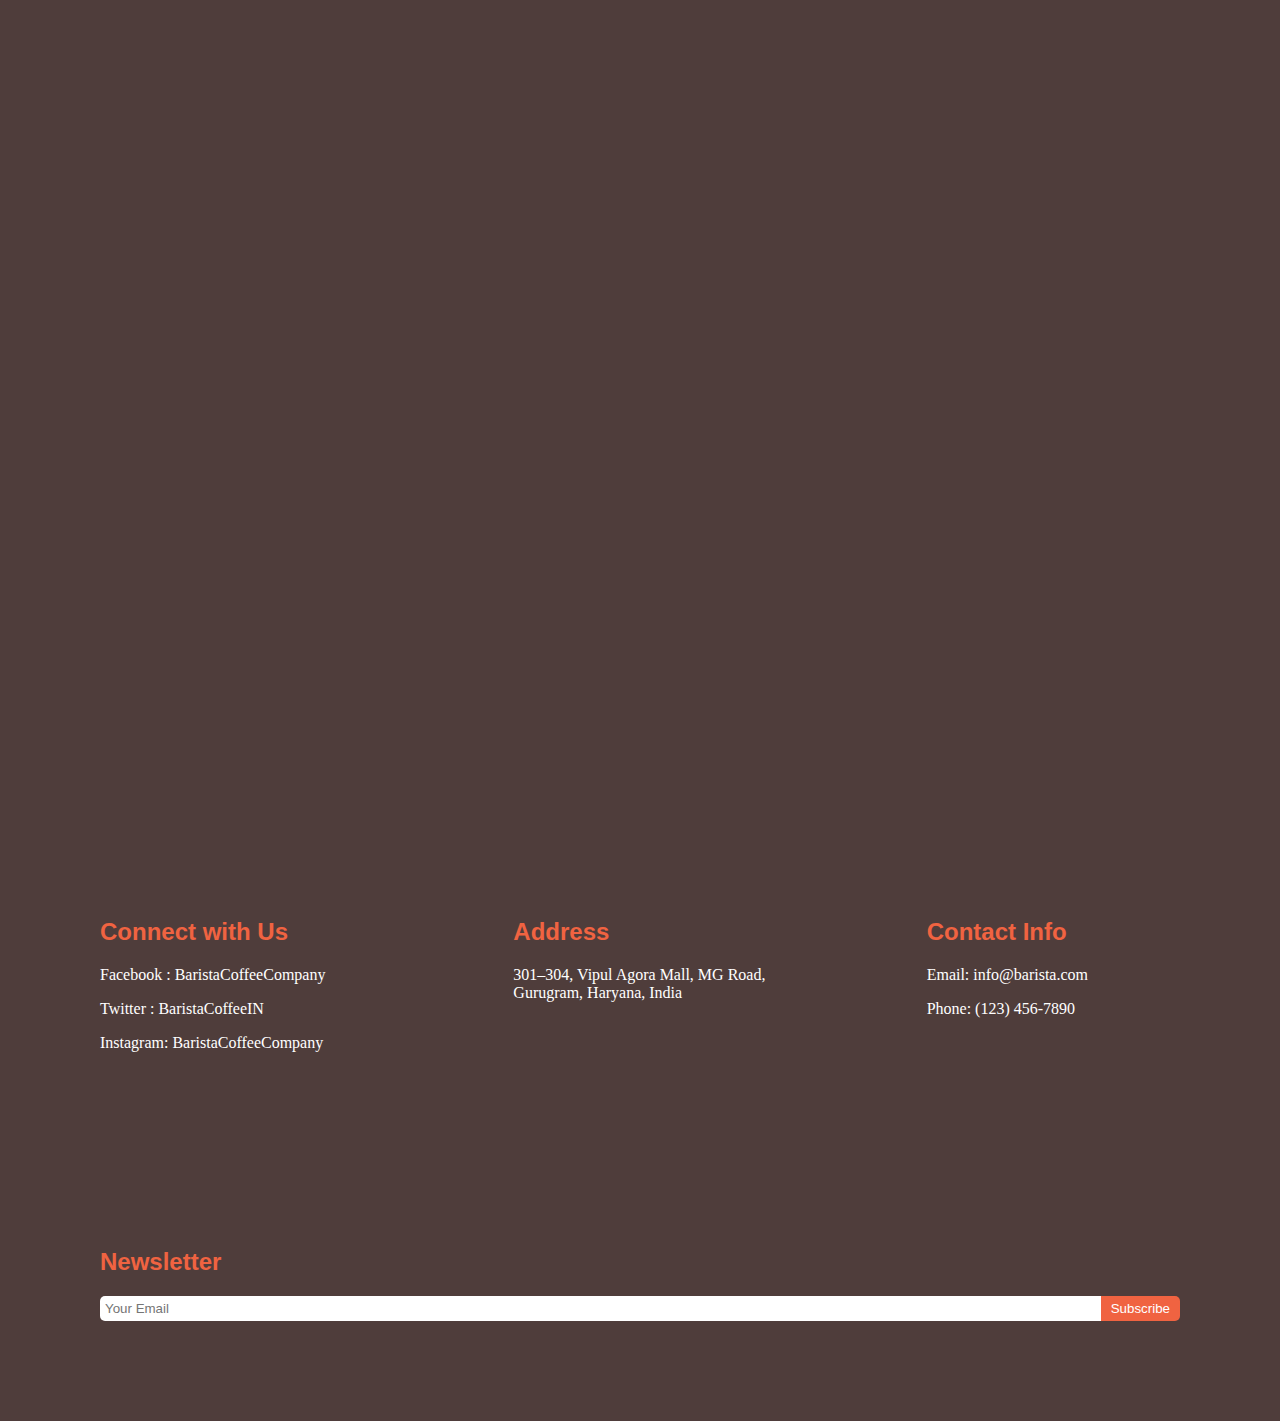
<file: index.html>
<!DOCTYPE html>
<html lang="en">
<head>
    <meta charset="UTF-8">
    <meta name="viewport" content="width=device-width, initial-scale=1.0">
    <title>Home - BARISTA</title>
    <link rel="stylesheet" href="styles.css">
    <script defer src="script.js"></script>
</head>
<body class="home-page">
    <div id="overlay" class="overlay"></div>
    <header id="header">
        <div class="logo-container">
            <img src="logo.jpg" alt="Barista Logo" class="logo">
            <div class="logo-text">B a r i s t a </div>
        </div>
        <nav>
            <a href="index.html" class="nav-link">Home</a>
            <a href="franchise.html" class="nav-link">Franchise</a>
            <a href="careers.html" class="nav-link">Careers</a>
            <a href="contact.html" class="nav-link">Contact</a>
        </nav>
    </header>

    <section id="welcome">
        <h1 class="home-title">Welcome to BARISTA</h1>
    </section>


    <section class="sections">
        <div class="section-item">
            <img src="best_seller.jpg" alt="Best Seller" class="section-image">
            <h2>Best Seller</h2>
        </div>
        <div class="section-item">
            <img src="merchandise.jpg" alt="Merchandise" class="section-image">
            <h2>Merchandise</h2>
        </div>
        <div class="section-item">
            <img src="chocolates.jpg" alt="Chocolates" class="section-image">
            <h2>Chocolates</h2>
        </div>
        <div class="section-item">
            <img src="new_arrivals.jpg" alt="New Arrivals" class="section-image">
            <h2>New Arrivals</h2>
        </div>
    </section>

    <section class="history">
        <h1>History of Barista</h1>
        <p>Our journey from bean to cup started in year 2000. Café culture had not set its footprint and coffee was still considered a luxury. Our quest to provide a true coffee experience and brew a perfect cuppa led us to create the brand Barista. Spearheading the Indian café culture, Barista was an opportunity to discover both the coffee and the craft.Today, as we continue to brew your favorite coffee and take time to enhance customer experience, we have created coffee relationship with our patrons in 410+ cafes and over 140 cities.</p>
    </section>

    <footer id="footer">
        <div class="connect">
            <h2>Connect with Us</h2>
            <p>
                Facebook : BaristaCoffeeCompany </p>
           <p>  Twitter    :   BaristaCoffeeIN </p>
           <p>  Instagram: BaristaCoffeeCompany</p>
           </p>
        </div>
        <div class="address">
            <h2>Address</h2>
            <p> 301–304, Vipul Agora Mall, 
                MG Road, Gurugram, Haryana, India</p>
        </div>
        <div class="contact-info">
            <h2>Contact Info</h2>
            <p>Email: info@barista.com</p>
            <p>Phone: (123) 456-7890</p>
        </div>
        <div class="newsletter">
            <h2>Newsletter</h2>
            <form>
                <input type="email" placeholder="Your Email">
                <button type="submit">Subscribe</button>
            </form>
        </div>
    </footer>
</body>
</html>
</file>
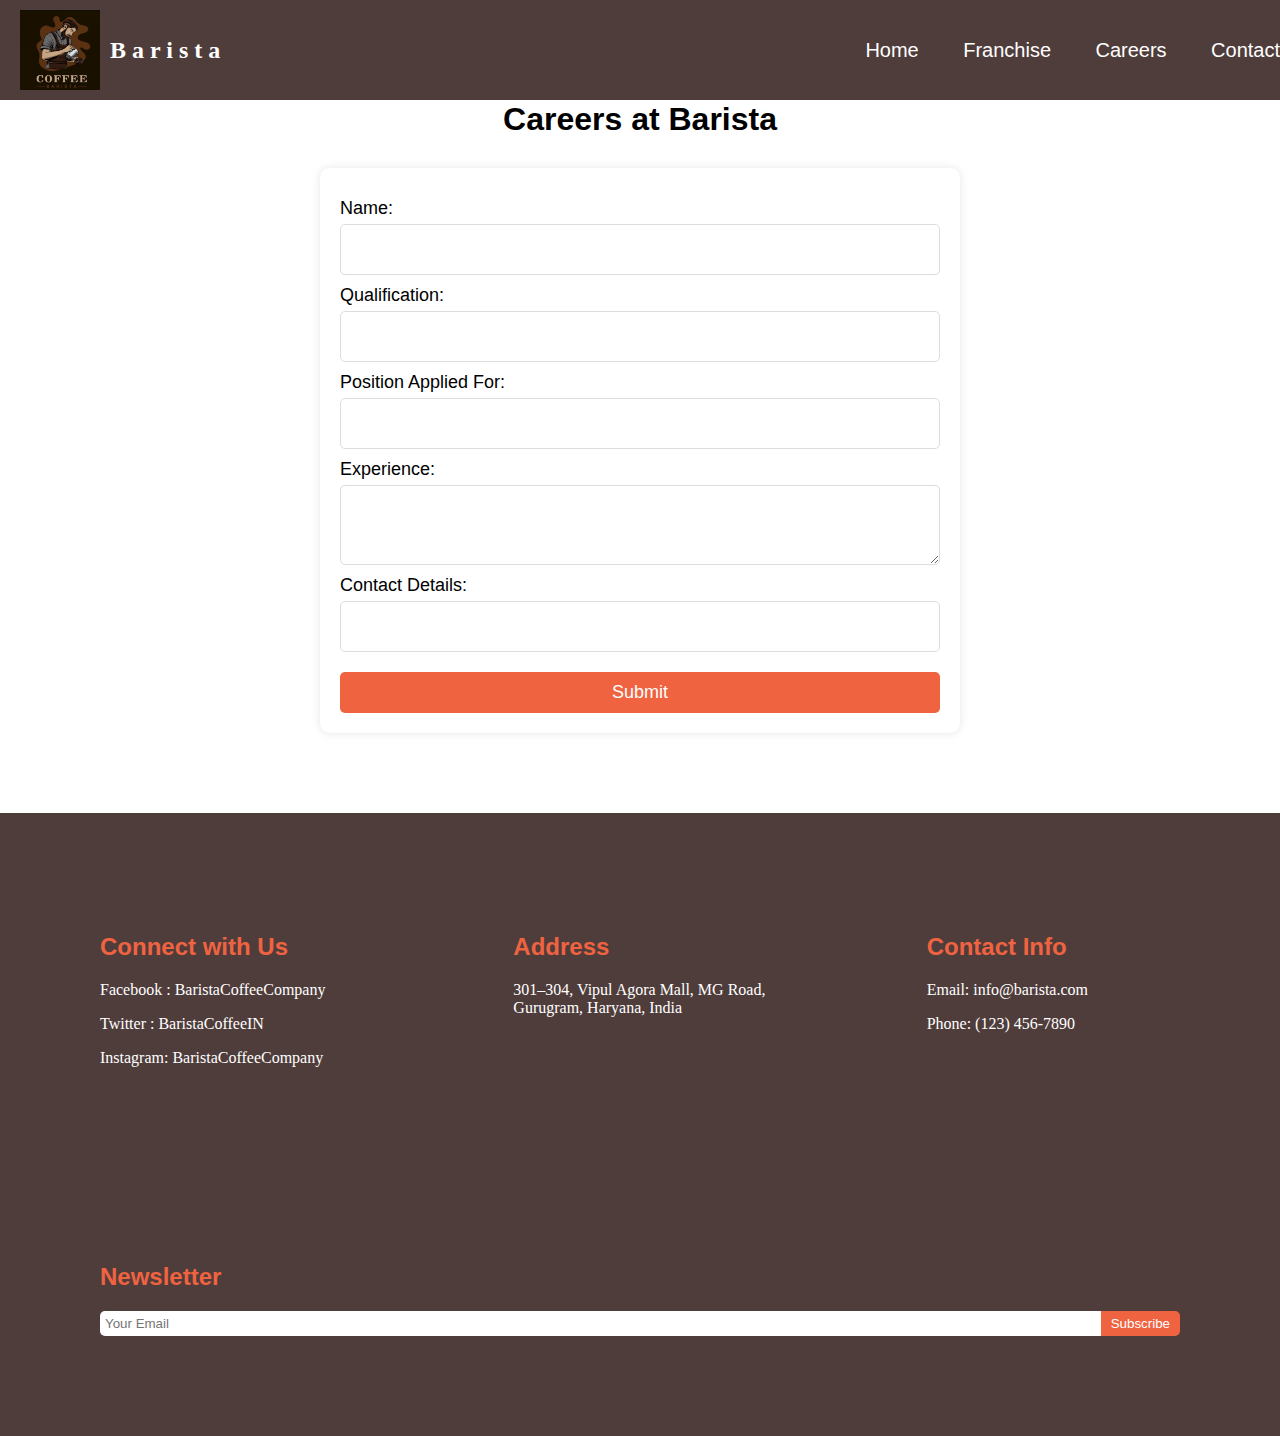
<file: careers.html>
<!DOCTYPE html>
<html lang="en">
<head>
    <meta charset="UTF-8">
    <meta name="viewport" content="width=device-width, initial-scale=1.0">
    <title>Careers - BARISTA</title>
    <link rel="stylesheet" href="styles.css">
    <script defer src="script.js"></script>
</head>
<body>
    <header id="header">
        <div class="logo-container">
            <img src="logo.jpg" alt="Barista Logo" class="logo">
            <div class="logo-text">B a r i s t a </div>
        </div>
        <nav>
            <a href="index.html" class="nav-link">Home</a>
            <a href="franchise.html" class="nav-link">Franchise</a>
            <a href="careers.html" class="nav-link">Careers</a>
            <a href="contact.html" class="nav-link">Contact</a>
        </nav>
    </header>
    
    <section id="careers" class="page-section">
        <h1>Careers at Barista</h1>
        <form class="career-form">
            <label for="name">Name:</label>
            <input type="text" id="name" name="name" required>
            
            <label for="qualification">Qualification:</label>
            <input type="text" id="qualification" name="qualification" required>
            
            <label for="position">Position Applied For:</label>
            <input type="text" id="position" name="position" required>
            
            <label for="experience">Experience:</label>
            <textarea id="experience" name="experience" required></textarea>
            
            <label for="contact">Contact Details:</label>
            <input type="text" id="contact" name="contact" required>
            
            <button type="submit">Submit</button>
        </form>
    </section>
    
    <footer id="footer">
        <div class="connect">
            <h2>Connect with Us</h2>
            <p>
                Facebook : BaristaCoffeeCompany </p>
           <p>  Twitter    :   BaristaCoffeeIN </p>
           <p>  Instagram: BaristaCoffeeCompany</p>
           </p>
        </div>
        <div class="address">
            <h2>Address</h2>
            <p> 301–304, Vipul Agora Mall, 
                MG Road, Gurugram, Haryana, India</p>
        </div>
        <div class="contact-info">
            <h2>Contact Info</h2>
            <p>Email: info@barista.com</p>
            <p>Phone: (123) 456-7890</p>
        </div>
        <div class="newsletter">
            <h2>Newsletter</h2>
            <form>
                <input type="email" placeholder="Your Email">
                <button type="submit">Subscribe</button>
            </form>
        </div>
    </footer>
</body>
</html>
</file>
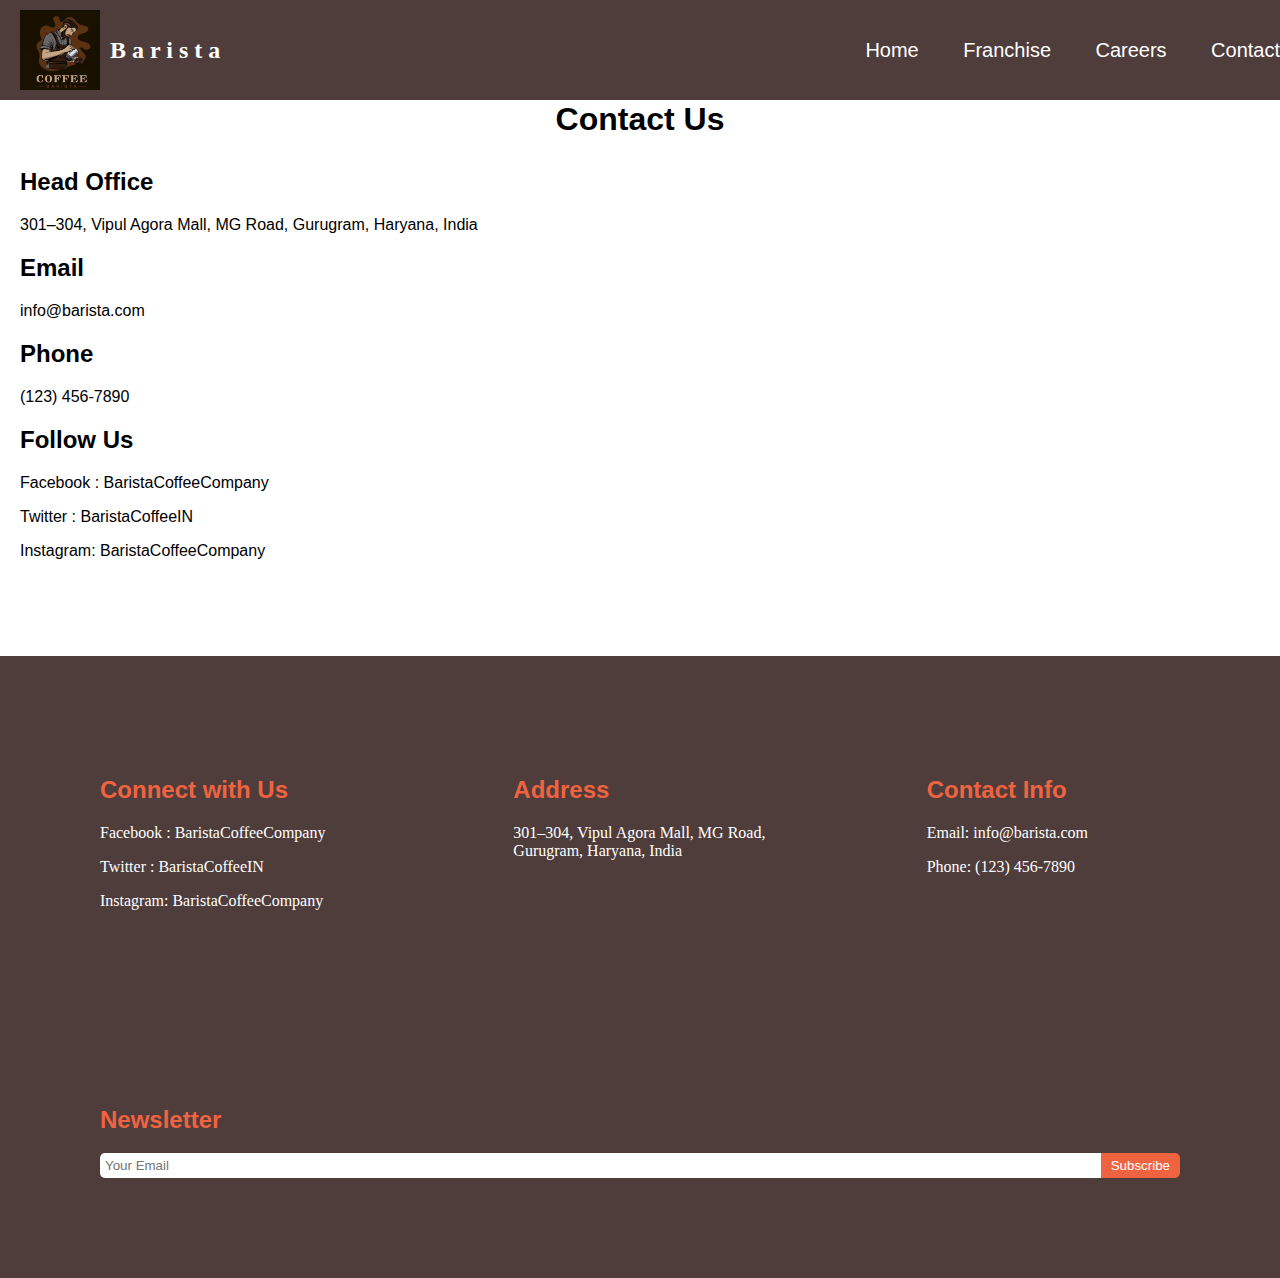
<file: contact.html>
<!DOCTYPE html>
<html lang="en">
<head>
    <meta charset="UTF-8">
    <meta name="viewport" content="width=device-width, initial-scale=1.0">
    <title>Contact - BARISTA</title>
    <link rel="stylesheet" href="styles.css">
    <script defer src="script.js"></script>
</head>
<body>
    <header id="header">
        <div class="logo-container">
            <img src="logo.jpg" alt="Barista Logo" class="logo">
            <div class="logo-text">B a r i s t a</div>
        </div>
        <nav>
            <a href="index.html" class="nav-link">Home</a>
            <a href="franchise.html" class="nav-link">Franchise</a>
            <a href="careers.html" class="nav-link">Careers</a>
            <a href="contact.html" class="nav-link">Contact</a>
        </nav>
    </header>
    
    <section id="contact" class="page-section">
        <h1>Contact Us</h1>
        <div class="contact-info">
            <h2>Head Office</h2>
            <p> 301–304, Vipul Agora Mall, 
                MG Road, Gurugram, Haryana, India</p>
            <h2>Email</h2>
            <p>info@barista.com</p>
            <h2>Phone</h2>
            <p>(123) 456-7890</p>
            <h2>Follow Us</h2>
            <p>
                 Facebook : BaristaCoffeeCompany </p>
            <p>  Twitter    :   BaristaCoffeeIN </p>
            <p>  Instagram: BaristaCoffeeCompany</p>
            </p>
        </div>
    </section>
    
    <footer id="footer">
        <div class="connect">
            <h2>Connect with Us</h2>
            <p>
                Facebook : BaristaCoffeeCompany </p>
           <p>  Twitter    :   BaristaCoffeeIN </p>
           <p>  Instagram: BaristaCoffeeCompany</p>
           </p>
        </div>
        <div class="address">
            <h2>Address</h2>
            <p> 301–304, Vipul Agora Mall, 
                MG Road, Gurugram, Haryana, India</p>
        </div>
        <div class="contact-info">
            <h2>Contact Info</h2>
            <p>Email: info@barista.com</p>
            <p>Phone: (123) 456-7890</p>
        </div>
        <div class="newsletter">
            <h2>Newsletter</h2>
            <form>
                <input type="email" placeholder="Your Email">
                <button type="submit">Subscribe</button>
            </form>
        </div>
    </footer>
</body>
</html>
</file>
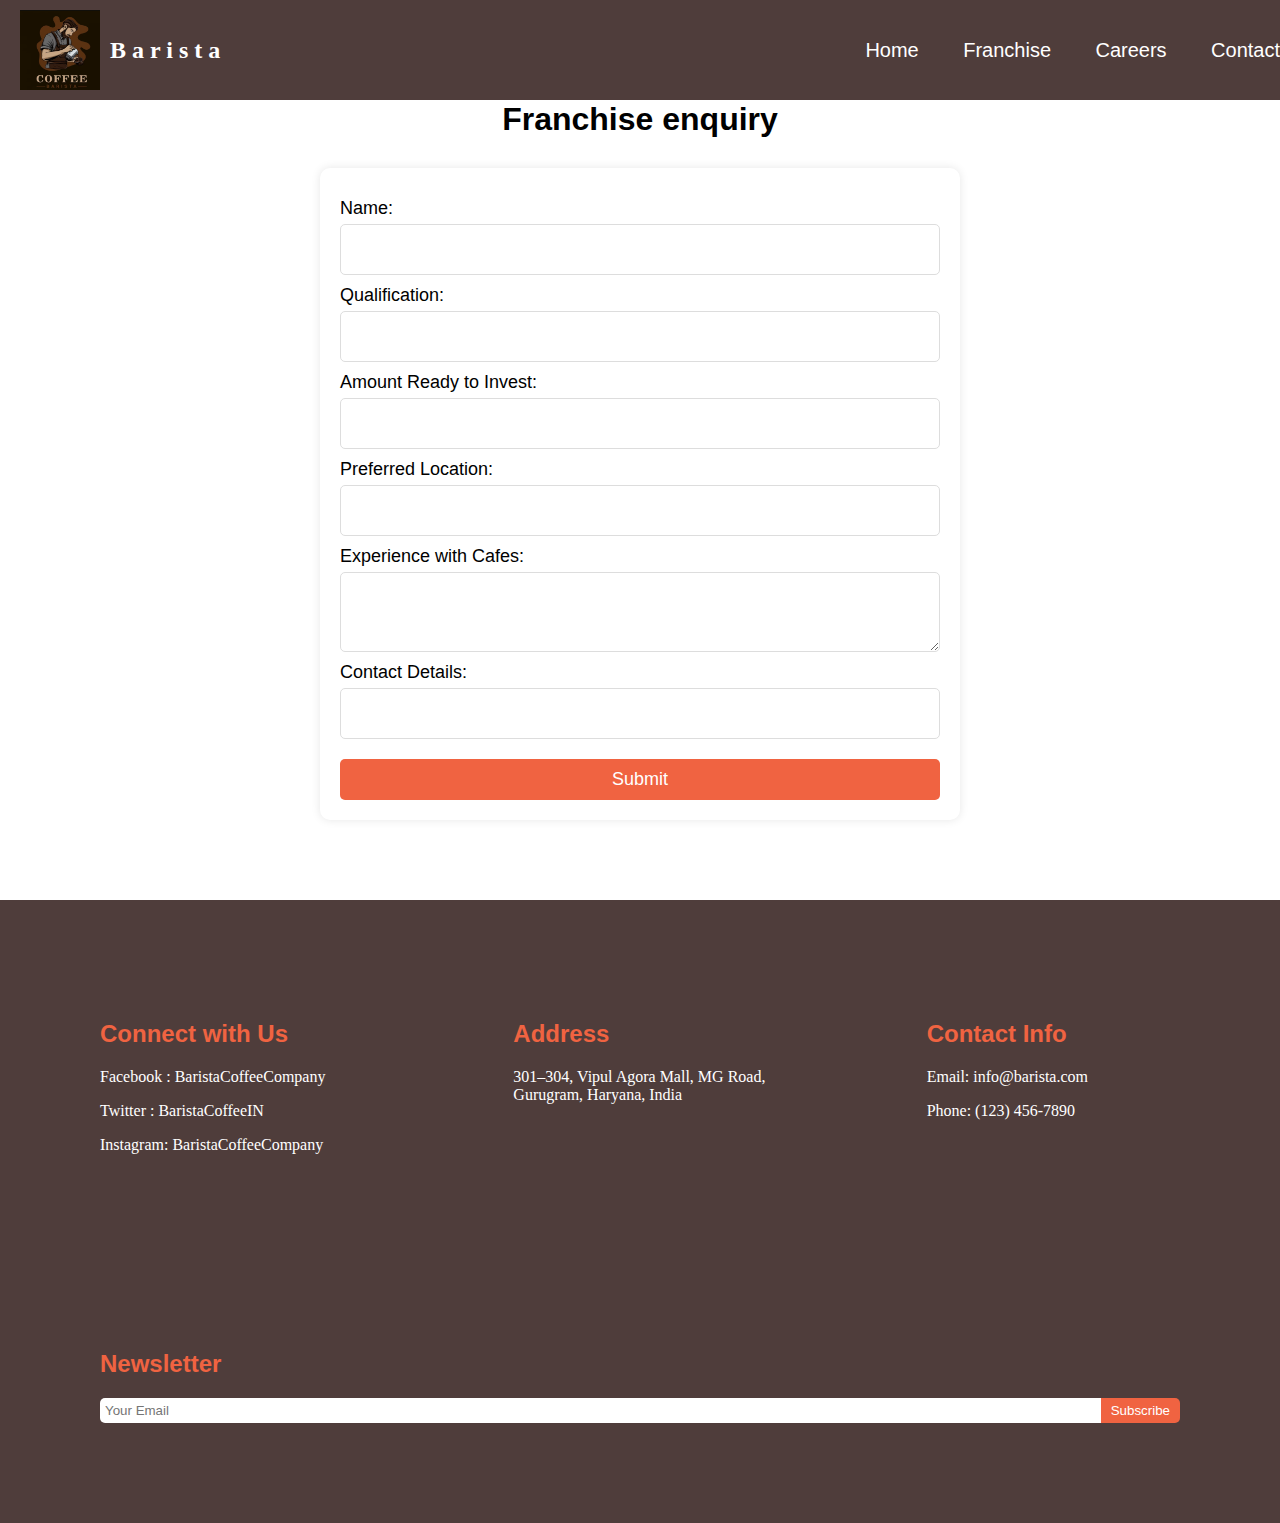
<file: franchise.html>
<!DOCTYPE html>
<html lang="en">
<head>
    <meta charset="UTF-8">
    <meta name="viewport" content="width=device-width, initial-scale=1.0">
    <title>Franchise - BARISTA</title>
    <link rel="stylesheet" href="styles.css">
    <script defer src="script.js"></script>
</head>
<body>
    <header id="header">
        <div class="logo-container">
            <img src="logo.jpg" alt="Barista Logo" class="logo">
            <div class="logo-text">B a r i s t a</div>
        </div>
        <nav>
            <a href="index.html" class="nav-link">Home</a>
            <a href="franchise.html" class="nav-link">Franchise</a>
            <a href="careers.html" class="nav-link">Careers</a>
            <a href="contact.html" class="nav-link">Contact</a>
        </nav>
    </header>
    
    <section id="franchise" class="page-section">
        <h1>Franchise enquiry </h1>
        <form class="franchise-form">
            <label for="name">Name:</label>
            <input type="text" id="name" name="name" required>
            
            <label for="qualification">Qualification:</label>
            <input type="text" id="qualification" name="qualification" required>
            
            <label for="investment">Amount Ready to Invest:</label>
            <input type="text" id="investment" name="investment" required>
            
            <label for="location">Preferred Location:</label>
            <input type="text" id="location" name="location" required>
            
            <label for="experience">Experience with Cafes:</label>
            <textarea id="experience" name="experience" required></textarea>
            
            <label for="contact">Contact Details:</label>
            <input type="text" id="contact" name="contact" required>
            
            <button type="submit">Submit</button>
        </form>
    </section>
    
    <footer id="footer">
        <div class="connect">
            <h2>Connect with Us</h2>
            <p>
                Facebook : BaristaCoffeeCompany </p>
           <p>  Twitter    :   BaristaCoffeeIN </p>
           <p>  Instagram: BaristaCoffeeCompany</p>
           </p>
        </div>
        <div class="address">
            <h2>Address</h2>
            <p> 301–304, Vipul Agora Mall, 
                MG Road, Gurugram, Haryana, India</p>
        </div>
        <div class="contact-info">
            <h2>Contact Info</h2>
            <p>Email: info@barista.com</p>
            <p>Phone: (123) 456-7890</p>
        </div>
        <div class="newsletter">
            <h2>Newsletter</h2>
            <form>
                <input type="email" placeholder="Your Email">
                <button type="submit">Subscribe</button>
            </form>
        </div>
    </footer>
</body>
</html>
</file>
<file: styles.css>
body {
    font-family: 'Bahnschrift Light', sans-serif;
    margin: 0;
    padding: 0;
}

.overlay {
    position: fixed;
    top: 0;
    left: 0;
    width: 100%;
    height: 100%;
    background-color: #4F3D3B;
    z-index: 9999;
    animation: openEffect 1.5s ease forwards;
}

@keyframes openEffect {
    0% {
        width: 100%;
        height: 100%;
    }
    50% {
        width: 0;
        height: 100%;
    }
    100% {
        width: 0;
        height: 0;
    }
}

header {
    background-color: #4F3D3B;
    color: white;
    display: flex;
    justify-content: space-between;
    align-items: center;
    padding: 10px 20px;
    position: fixed;
    width: 100%;
    top: 0;
    transition: background-color 1s;
}

header.scrolled {
    background-color: white;
    color: #4F3D3B;
}

header .logo-container {
    display: flex;
    align-items: center;
}

header .logo {
    width: 80px;
    height: 80px;
}

header .logo-text {
    font-size: 24px;
    font-weight: bold;
    margin-left: 10px;
    font-family: 'Cinzel Decorative', serif; 
}

header nav a {
    color: inherit;
    text-decoration: none;
    margin: 0 10px;
    font-size: 20px;
    padding: 10px;
    border-radius: 5px;
    transition: background 0.3s;
    font-family: 'Bahnschrift SemiLight', sans-serif;
}

header nav a:hover {
    background: linear-gradient(to right, #F06341, #4F3D3B);
}

.page-section {
    padding: 80px 20px;
}

.page-section h1 {
    text-align: center;
    font-size: 32px;
    margin-bottom: 30px;
    font-family: 'Centaur', ;
}

.page-section h1.home-title {
    color: #4F3D3B;
}

.sections {
    display: flex;
    justify-content: space-around;
    flex-wrap: wrap;
    margin: 70px 0;
}

.section-item {
    text-align: center;
    margin:35px;
}

.section-item img {
    border-radius: 50%;
    width: 150px;
    height: 150px;
    transition: transform 0.3s ease;
}

.section-item img:hover {
    transform: scale(1.1);
}

.section-item h2 {
    margin-top: 10px;
    font-family: 'Tahoma', sans-serif;
    color: #F06341;
}

.history {
    background: linear-gradient(to right, #fff2c6, #EFE3D5);
    padding: 20px;
    border-radius: 10px;
    margin: 90px auto;
    max-width: 1200px;
    font-family: 'centaur', sans-serif;
    color: rgb(0, 0, 0);
}


footer {
    background-color: #4F3D3B;
    color: white;
    display: flex;
    justify-content: space-around;
    padding: 20px;
    flex-wrap: wrap;
}

footer div {
    flex: 1;
    margin: 80px;
}

footer h2 {
    color: #F06341;
    font-family: 'Tahoma', sans-serif;
}

footer p {
    font-family: 'Arial', sans-serif;
}

footer form {
    display: flex;
}

footer form input {
    flex: 1;
    padding: 5px;
    border: none;
    border-radius: 5px 0 0 5px;
}

footer form button {
    padding: 5px 10px;
    border: none;
    background-color: #F06341;
    color: white;
    border-radius: 0 5px 5px 0;
}

footer .address p,
footer .contact-info p,
footer .connect p {
    font-family: 'Times New Roman', Times, serif;
}

.franchise-form, .career-form {
    display: flex;
    flex-direction: column;
    max-width: 600px;
    margin: 0 auto;
    background: white;
    padding: 20px;
    border-radius: 10px;
    box-shadow: 0 0 10px rgba(0, 0, 0, 0.1);
}

.franchise-form label, .career-form label {
    margin-top: 10px;
    font-size: 18px;
    font-family: 'Verdana', sans-serif;
}

.franchise-form input, .career-form input, .franchise-form textarea, .career-form textarea {
    margin-top: 5px;
    padding: 10px;
    font-size: 25px;
    border-radius: 5px;
    border: 1px solid #ddd;
    font-family: 'SF Pro Display', sans-serif;
}

.franchise-form button, .career-form button {
    margin-top: 20px;
    padding: 10px;
    font-size: 18px;
    color: white;
    background-color: #F06341;
    border: none;
    border-radius: 5px;
    cursor: pointer;
    font-family: 'SF Pro Display', sans-serif; 
}

.franchise-form button:hover, .career-form button:hover {
    background-color: #4F3D3B;
}
</file>
